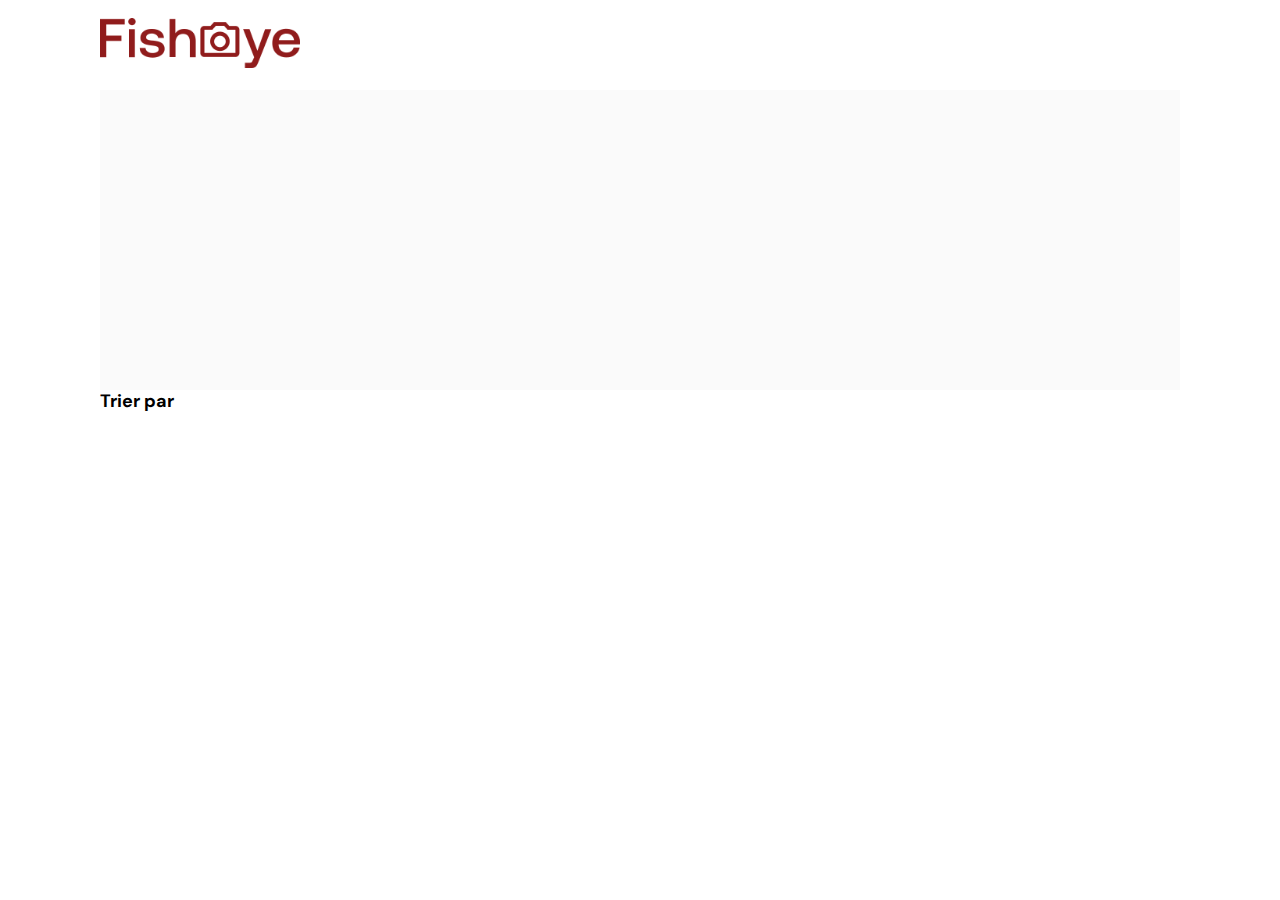
<file: photographer.html>
<!DOCTYPE html>
<html lang="fr">
  <head>
    <meta charset="utf-8" >
    <meta http-equiv="X-UA-Compatible" content="IE=edge">
    <meta name="viewport" content="width=device-width, initial-scale=1.0">
    <link href="css/style.css" rel="stylesheet" type="text/css" >
    <link rel="icon" type="image/png" href="assets/favicon.png" >
    <link href="https://fonts.googleapis.com/css?family=DM+Sans&display=swap"
    rel="stylesheet" >
    <title>Fisheye - photographe</title>
  </head>
  <body>
  <div class="page">
    <header>
      <a href="index.html">
        <img src="assets/images/logo.png" alt="logo de Fisheye" class="logo" >
      </a>
    </header>

    <main id="main">
      <div class="photograph-header"></div>
      <div class="filter-block">
        <form class="filter">
          <label for="select" class="label">Trier par</label>
          <select name="filtre" id="select">
            <option value="Popularite">Popularite</option>
            <option value="Date">Date</option>
            <option value="Titre">Titre</option>
          </select>
        </form>
      </div>
    </main>
    <div id="contact_modal" role="dialog" aria-hidden="true">
      <div class="modal">
        <header>
          <div class="title-form"></div>
          <button
            aria-label="fermer la modal"
            onclick="closeModal()"
            class="close-form"
          ><svg width="42" height="42" viewBox="0 0 42 42" fill="none" xmlns="http://www.w3.org/2000/svg">
            <path d="M42 4.23L37.77 0L21 16.77L4.23 0L0 4.23L16.77 21L0 37.77L4.23 42L21 25.23L37.77 42L42 37.77L25.23 21L42 4.23Z" fill="white"/>
            </svg>
            </button>
        </header>
        <form class="form">
          <div>
            <label for="prenom">Prénom</label>
            <input type="text" id="prenom" name="prenom" aria-required="true" aria-label="votre prénom">
            <div class="firstError"></div>
          </div>
          <div>
            <label for="nom">Nom</label>
            <input type="text" id="nom" name="nom" aria-required="true" aria-label="votre nom">
            <div class="lastError"></div>
          </div>
          <div>
            <label for="email">Email</label>
            <input type="email" id="email" name="email" aria-required="true" aria-label="votre email">
            <div class="emailError"></div>
          </div>
          <div>
            <label for="message-input">Votre message</label>
            <input
              type="text"
              class="message-input"
              id="message-input"
              name="message"
              aria-label="votre message"
              aria-required="true"
            >
            <div class="messageError"></div>
          </div>
          <button type="submit" class="contact_button" aria-label="envoie du formulaire">Envoyer</button>
        </form>
      </div>
    </div>
  </div>
    <div class="lightbox" id="lightbox" role="dialog" aria-label="vue rapprochée de l'image"></div>
    <script src="./scripts/pages/photographer.js"></script>
    <script src="./scripts/factories/media.js"></script>
    <script src="./scripts/factories/photographer.js"></script>
    <script src="./scripts/utils/filterMedia.js"></script>
    <script src="./scripts/utils/contactForm.js"></script>
    <script src="./scripts/utils/lightbox.js"></script>
    
  </body>
</html>
</file>
<file: css/style.css>
@import url("photographer.css");

body {
  font-family: "DM Sans", sans-serif;
  margin: 0;
  padding: 0;
}

header {
  display: flex;
  flex-direction: row;
  justify-content: space-between;
  align-items: center;
  height: 90px;
}

h1 {
  color: #901c1c;
  margin-right: 100px;
}

.logo {
  height: 50px;
  margin-left: 100px;
}

.photographer_section {
  display: grid;
  grid-template-columns: 1fr 1fr 1fr;
  gap: 70px;
  margin-top: 100px;
}

.photographer_section article {
  justify-self: center;
  display: flex;
  justify-content: center;
  align-items: center;
  flex-direction: column;
}

.photographer_section article h2 {
  color: #d3573c;
  font-size: 36px;
  margin-bottom: 0;
}

.photographer_section article img {
  height: 200px;
  width: 200px;
  background: #c4c4c4;
  box-shadow: 0px 4px 12px rgba(0, 0, 0, 0.25);
  border-radius: 50%;
  object-fit: cover;
}

.photographer_section article a + p {
  font-family: "DM Sans";
  font-style: normal;
  font-weight: 400;
  font-size: 18px;
  line-height: 17px;
  margin-top: 5px;
  margin-bottom: 10px;
  text-align: center;
  color: #901c1c;
}
.photographer_section article a + p + p {
  font-family: "DM Sans";
  font-style: normal;
  font-weight: 400;
  font-size: 15px;
  line-height: 13px;
  margin: 0;
  text-align: center;
  color: #000000;
}

.photographer_section article span {
  font-family: "DM Sans";
  font-style: normal;
  font-weight: 400;
  font-size: 15px;
  line-height: 12px;
  margin-top: 10px;
  text-align: center;
  color: #757575;
}

.photographer_section article a {
  display: block;
  text-decoration: none;
  text-align: center;
}
</file>
